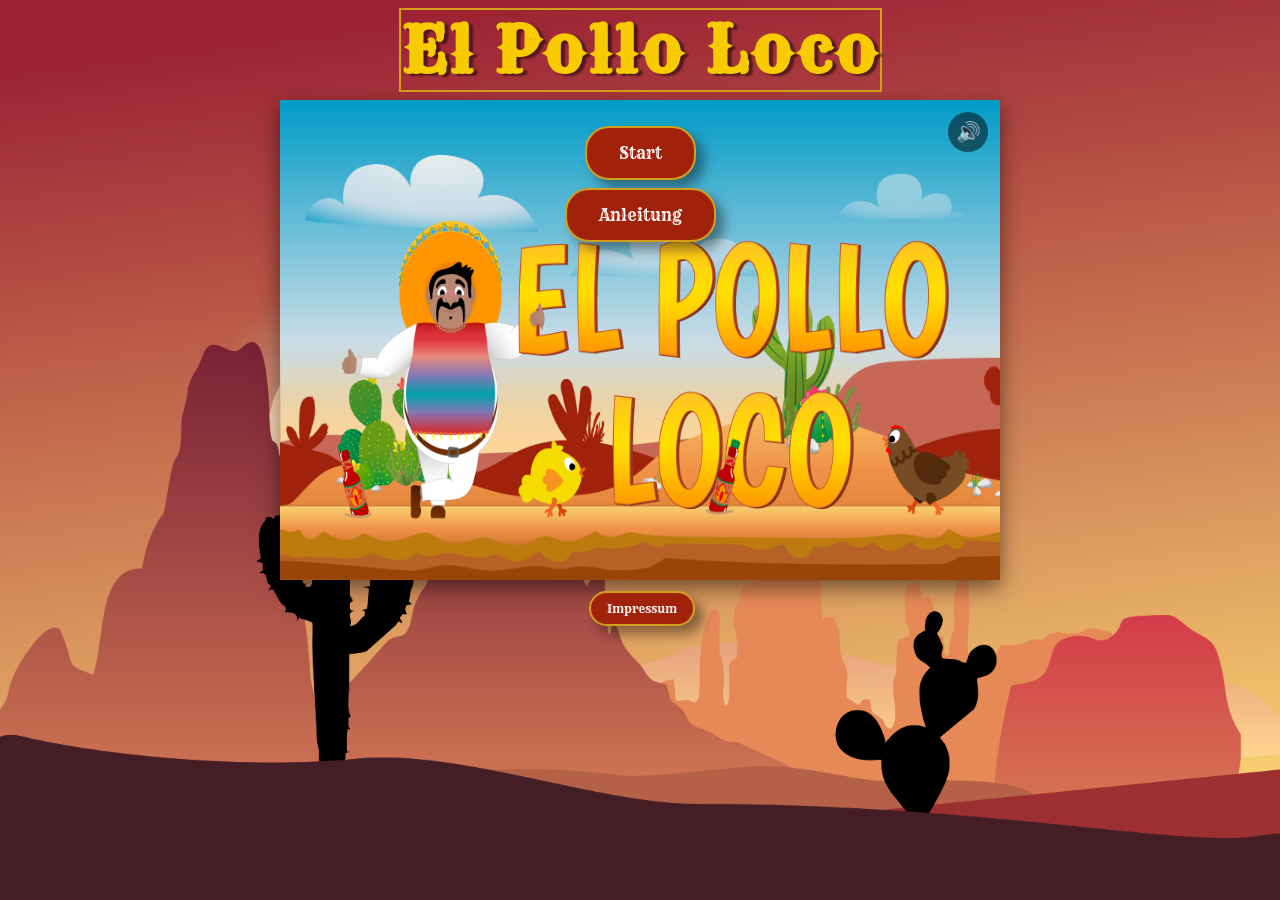
<file: index.html>
<!doctype html>
<html lang="en">
  <head>
    <meta charset="UTF-8" />
    <meta name="viewport" content="width=device-width, initial-scale=1.0" />
    <link rel="stylesheet" href="style.css" />
    <link
      rel="icon"
      type="image/png"
      href="img/3_enemies_chicken/chicken_small/1_walk/1_w.png"
    />
    <title>El Pollo Loco</title>
    <script src="models/drawable-object.class.js"></script>
    <script src="models/movable-object.class.js"></script>
    <script src="models/character.class.js"></script>
    <script src="models/chicken.class.js"></script>
    <script src="models/chicken-small.class.js"></script>
    <script src="models/clouds.class.js"></script>
    <script src="models/bottles.class.js"></script>
    <script src="models/coin.class.js"></script>
    <script src="models/status-bar-health.class.js"></script>
    <script src="models/status-bar-bottle.class.js"></script>
    <script src="models/status-bar-coins.class.js"></script>
    <script src="models/status-bar-endboss.class.js"></script>
    <script src="models/throwable-object.class.js"></script>
    <script src="models/world.class.js"></script>
    <script src="models/backgound-object.class.js"></script>
    <script src="models/keyboard.class.js"></script>
    <script src="models/endboss.class.js"></script>
    <script src="models/level.class.js"></script>
    <script src="levels/level1.js"></script>
    <script src="models/sound-manager.class.js"></script>
    <script src="js/game.js"></script>
  </head>

  <body class="game-page">
    <h1>El Pollo Loco</h1>

    <div class="game-container">
      <canvas id="canvas" width="720" height="480"></canvas>

      <button id="muteButton" class="mute-button" onclick="toggleMute()">
        🔊
      </button>

      <a
        href="impressum.html"
        id="impressumButton"
        class="button impressum-button"
        >Impressum</a
      >

      <div id="startScreen" class="screen">
        <img
          class="screen-img"
          src="img/9_intro_outro_screens/start/startscreen_1.png"
          alt="Startbildschirm"
        />
        <button class="button" onclick="startGame()">Start</button>
        <button class="button" onclick="openInfoDialog()">Anleitung</button>
      </div>
      <div id="winScreen" class="screen d-none">
        <img
          class="screen-img"
          src="img/You won, you lost/You won A.png"
          alt="Gewonnen"
        />
        <button class="button" onclick="restartGame()">Menu</button>
        <button class="button" onclick="playAgain()">Neustart</button>
      </div>
      <div id="loseScreen" class="screen d-none">
        <img
          class="screen-img"
          src="img/You won, you lost/You lost b.png"
          alt="Verloren"
        />
        <button class="button" onclick="restartGame()">Menu</button>
        <button class="button" onclick="playAgain()">Neustart</button>
      </div>

      <div id="touchControls" class="touch-controls">
        <div class="touch-left">
          <button id="btnLeft" class="touch-button">←</button>
          <button id="btnRight" class="touch-button">→</button>
        </div>
        <div class="touch-right">
          <button id="btnThrow" class="touch-button">
            <img
              class="throw-button-img"
              src="img/6_salsa_bottle/1_salsa_bottle_on_ground.png"
              alt="Flasche werfen"
            />
          </button>
          <button id="btnJump" class="touch-button">⬆</button>
        </div>
      </div>
    </div>

    <div id="rotateHint" class="rotate-hint">
      <p>Bitte drehe dein Gerät ins Querformat, um zu spielen.</p>
    </div>

    <div
      id="infoDialog"
      class="dialog-overlay d-none"
      onclick="closeInfoDialogOnOverlay(event)"
    >
      <div class="dialog-box">
        <button class="dialog-close" onclick="closeInfoDialog()">✕</button>
        <h2>Die Geschichte</h2>
        <p>
          Pepe hat sich in der Wüste verlaufen, auf der Suche nach dem
          legendären El Pollo Loco. Zwischen Kakteen und wilden Hühnern muss er
          sich seinen Weg bahnen, Münzen und Salsa-Flaschen sammeln und sich dem
          gefürchteten Hühner-Endboss stellen. Um den Endboss zu besiegen,
          brauchst du alle Flaschen, die du finden kannst. Viel Glück!
        </p>
        <div class="keyboard-controls">
          <h2>Steuerung</h2>
          <p><strong>←</strong> <strong>→</strong> Laufen</p>
          <p><strong>Leertaste</strong> Springen</p>
          <p><strong>D</strong> Flasche werfen</p>
        </div>
      </div>
    </div>
  </body>
</html>
</file>
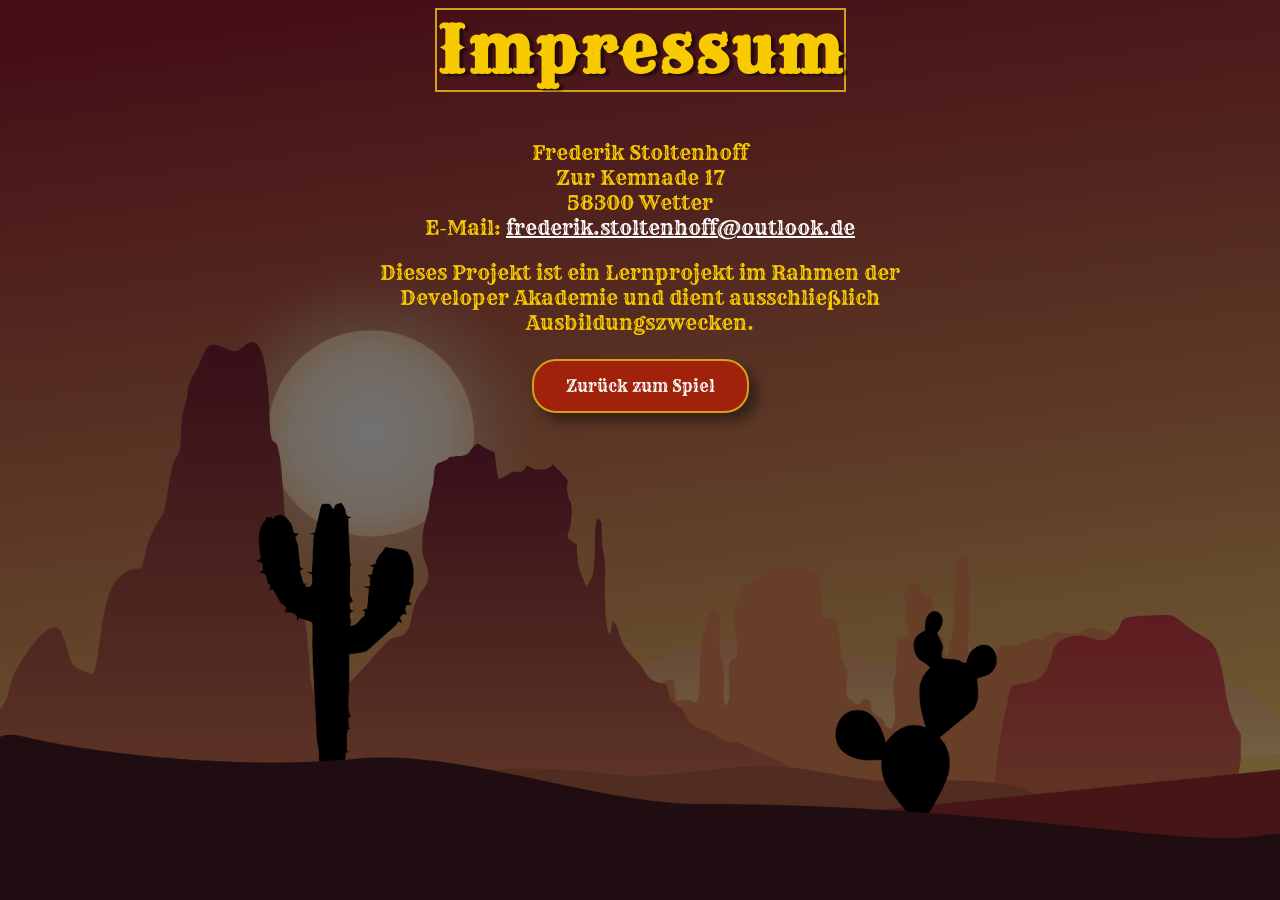
<file: impressum.html>
<!doctype html>
<html lang="de">
  <head>
    <meta charset="UTF-8" />
    <meta name="viewport" content="width=device-width, initial-scale=1.0" />
    <link rel="stylesheet" href="style.css" />
    <link
      rel="icon"
      type="image/png"
      href="img/3_enemies_chicken/chicken_small/1_walk/1_w.png"
    />
    <title>Impressum - El Pollo Loco</title>
  </head>

  <body class="impressum-page">
    <h1>Impressum</h1>

    <div class="impressum-content">
      <p>
        Frederik Stoltenhoff<br />
        Zur Kemnade 17<br />
        58300 Wetter<br />
        E-Mail:
        <a href="mailto:frederik.stoltenhoff@outlook.de"
          >frederik.stoltenhoff@outlook.de</a
        >
      </p>

      <p>
        Dieses Projekt ist ein Lernprojekt im Rahmen der Developer Akademie und
        dient ausschließlich Ausbildungszwecken.
      </p>

      <a href="index.html" class="button">Zurück zum Spiel</a>
    </div>
  </body>
</html>
</file>
<file: style.css>
@font-face {
  font-family: "rye";
  src: url("fonts/Rye-Regular.ttf") format("truetype");
}

html,
body {
  width: 100%;
  min-height: 100%;
  margin: 0;
  font-family: "rye", sans-serif;
}

body {
  display: flex;
  flex-direction: column;
  align-items: center;
  position: relative;
  background-image: url("img/assets/luca-cactus-3784915.png");
  background-size: cover;
  background-position: center;
  background-repeat: no-repeat;
  min-height: 100vh;
  min-height: 100dvh;
}

h1 {
  color: #f8cb01;
  font-family: "rye", sans-serif;
  border: 2px solid #d4a01c;
  font-size: clamp(28px, 8vw, 64px);
  letter-spacing: 3px;
  text-shadow: 4px 2px 2px rgba(0, 0, 0, 0.5);
  text-align: center;
  margin: 8px 0;
}

.game-container {
  position: relative;
  width: min(100%, 720px, calc((100vh - 140px) * 720 / 480));
  aspect-ratio: 720 / 480;
  margin-bottom: 50px;
}

canvas {
  display: block;
  width: 100%;
  height: 100%;
  background-color: black;
  box-shadow: 0 8px 20px rgba(0, 0, 0, 0.5);
}

.screen {
  position: absolute;
  top: 0;
  left: 0;
  width: 100%;
  height: 100%;
  display: flex;
  flex-direction: column;
  justify-content: flex-start;
  align-items: center;
  padding-top: 3%;
  box-sizing: border-box;
}

.d-none {
  display: none;
}

.screen-img {
  position: absolute;
  top: 0;
  left: 0;
  width: 100%;
  height: 100%;
  z-index: 0;
}

.button {
  position: relative;
  z-index: 1;
  background-color: #a0220a;
  border: 2px solid #d4a01c;
  border-radius: 24px;
  color: white;
  padding: 15px 32px;
  text-align: center;
  text-decoration: none;
  display: inline-block;
  font-size: 16px;
  margin: 4px 2px;
  cursor: pointer;
  box-shadow: 8px 8px 12px rgba(0, 0, 0, 0.4);
  font-family: "rye", sans-serif;
}

.impressum-button {
  position: absolute;
  bottom: -50px;
  left: 50%;
  transform: translateX(-50%);
  font-size: 12px;
  padding: 8px 16px;
  z-index: 2;
}

.mute-button {
  position: absolute;
  top: 12px;
  right: 12px;
  z-index: 2;
  background: rgba(0, 0, 0, 0.5);
  border: none;
  border-radius: 50%;
  width: 40px;
  height: 40px;
  font-size: 20px;
  cursor: pointer;
}

.touch-controls {
  display: none;
  position: absolute;
  bottom: 0;
  left: 0;
  width: 100%;
  justify-content: space-between;
  align-items: flex-end;
  padding: 12px;
  box-sizing: border-box;
  z-index: 2;
  pointer-events: none;
}

.touch-left,
.touch-right {
  display: flex;
  gap: 10px;
  pointer-events: auto;
}

.touch-button {
  width: 56px;
  height: 56px;
  border-radius: 50%;
  border: solid 2px #d4a01c;
  background: rgba(0, 0, 0, 0.5);
  color: white;
  font-size: 24px;
  touch-action: manipulation;
  -webkit-user-select: none;
  user-select: none;
}

.throw-button-img {
  margin-left: -12px;
  width: 100%;
  height: 100%;
  object-fit: contain;
}

.rotate-hint {
  display: none;
  position: fixed;
  top: 0;
  left: 0;
  width: 100%;
  height: 100%;
  background: black;
  color: white;
  z-index: 999;
  justify-content: center;
  align-items: center;
  text-align: center;
  font-family: "rye", sans-serif;
  font-size: 24px;
  padding: 20px;
  box-sizing: border-box;
}

.dialog-overlay {
  position: fixed;
  top: 0;
  left: 0;
  width: 100%;
  height: 100%;
  background: rgba(0, 0, 0, 0.7);
  display: flex;
  justify-content: center;
  align-items: center;
  z-index: 1000;
}

.dialog-overlay.d-none {
  display: none;
}

.dialog-box {
  position: relative;
  background: #a0220a;
  color: white;
  border: 3px solid #d4a01c;
  border-radius: 16px;
  padding: 24px 32px;
  max-width: 500px;
  width: 90%;
  max-height: 85vh;
  overflow-y: auto;
  font-family: "rye", sans-serif;
  box-sizing: border-box;
}

.dialog-close {
  position: absolute;
  top: 8px;
  right: 12px;
  background: none;
  border: none;
  font-size: 20px;
  color: white;
  cursor: pointer;
}

.impressum-content {
  color: #f8cb01;
  text-align: center;
  max-width: 600px;
  width: 90%;
  margin: 20px auto;
  font-size: clamp(14px, 4vw, 20px);
  padding: 0 12px;
  box-sizing: border-box;
}

.impressum-content a {
  color: white;
  word-break: break-word;
}

body.impressum-page {
  position: relative;
}

body.impressum-page::before {
  content: "";
  position: fixed;
  inset: 0;
  background: rgba(0, 0, 0, 0.55);
  z-index: 0;
}

body.impressum-page h1,
body.impressum-page .impressum-content {
  position: relative;
  z-index: 1;
}

/* Touch-Buttons nur auf Tablet/Handy zeigen */
@media (hover: none) and (pointer: coarse) {
  .touch-controls {
    display: flex;
  }

  .controls {
    display: none;
  }
}

/* Hochformat-Warnung nur auf Tablet/Handy */
@media (hover: none) and (pointer: coarse) and (orientation: portrait) {
  .rotate-hint {
    display: flex;
  }

  .game-container,
  .controls,
  h1 {
    display: none;
  }
}

@media (orientation: landscape) and (max-height: 500px) {
  h1,
  .controls {
    display: none;
  }

  body.game-page {
    display: flex;
    justify-content: center;
    align-items: center;
    min-height: 100vh;
    background: black;
  }

  .game-container {
    width: 100vw;
    height: 100vh;
    max-width: none;
    aspect-ratio: unset;
  }

  canvas {
    width: 100%;
    height: 100%;
    object-fit: contain;
    box-shadow: none;
  }
}

@media (hover: none) and (pointer: coarse), (max-width: 768px) {
  .touch-controls {
    position: fixed;
    bottom: 24px;
    left: 24px;
    right: 24px;
    width: auto;
  }

  .touch-button {
    width: 70px;
    height: 70px;
    font-size: 30px;
  }

  .keyboard-controls {
    display: none;
  }

  .impressum-button {
    top: 12px;
    bottom: auto;
    left: auto;
    right: 64px;
    transform: none;
  }

  .impressum-button.hide-during-game {
    display: none;
  }
}

@media (hover: none) and (pointer: coarse) and (max-width: 480px) {
  .touch-button {
    width: 44px;
    height: 44px;
    font-size: 18px;
  }
}
</file>
